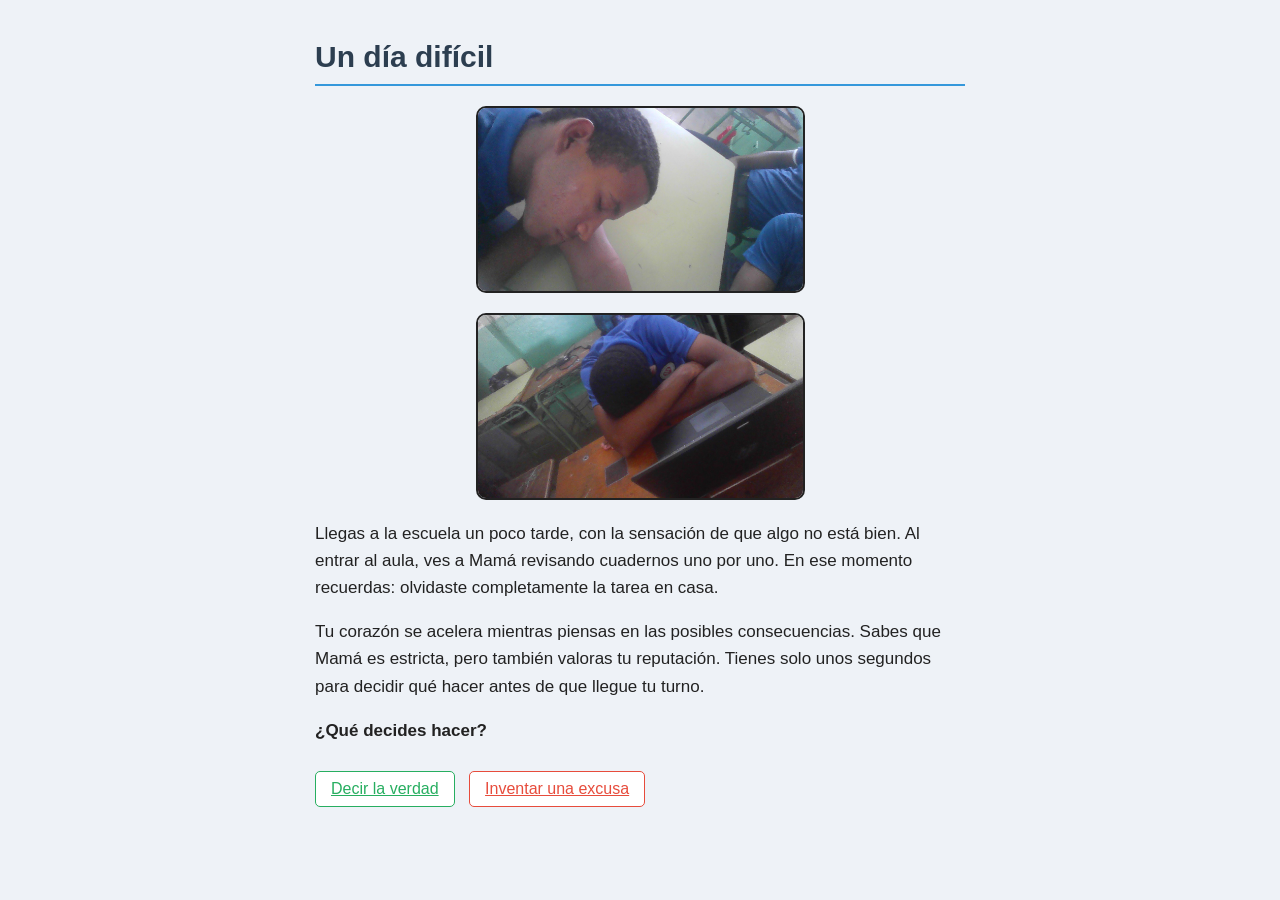
<file: index.html>
<!DOCTYPE html>
<html lang="es">
<head>
    <meta charset="UTF-8">
    <title>Un día difícil</title>
    <link rel="stylesheet" href="estilos.css">
</head>
<body>


    <h1>Un día difícil</h1>
   <img src="win.jpg">
   <img src="win2.jpg">
    <p>
        Llegas a la escuela un poco tarde, con la sensación de que algo no está bien. 
        Al entrar al aula, ves a Mamá revisando cuadernos uno por uno. 
        En ese momento recuerdas: olvidaste completamente la tarea en casa.
    </p>

    <p>
        Tu corazón se acelera mientras piensas en las posibles consecuencias. 
        Sabes que Mamá es estricta, pero también valoras tu reputación. 
        Tienes solo unos segundos para decidir qué hacer antes de que llegue tu turno.
    </p>

    <p><strong>¿Qué decides hacer?</strong></p>

    <a href="verdad.html" class="opcion-buena">Decir la verdad</a>
    <a href="mentira.html" class="opcion-mala">Inventar una excusa</a>

</body>
</html>
</file>
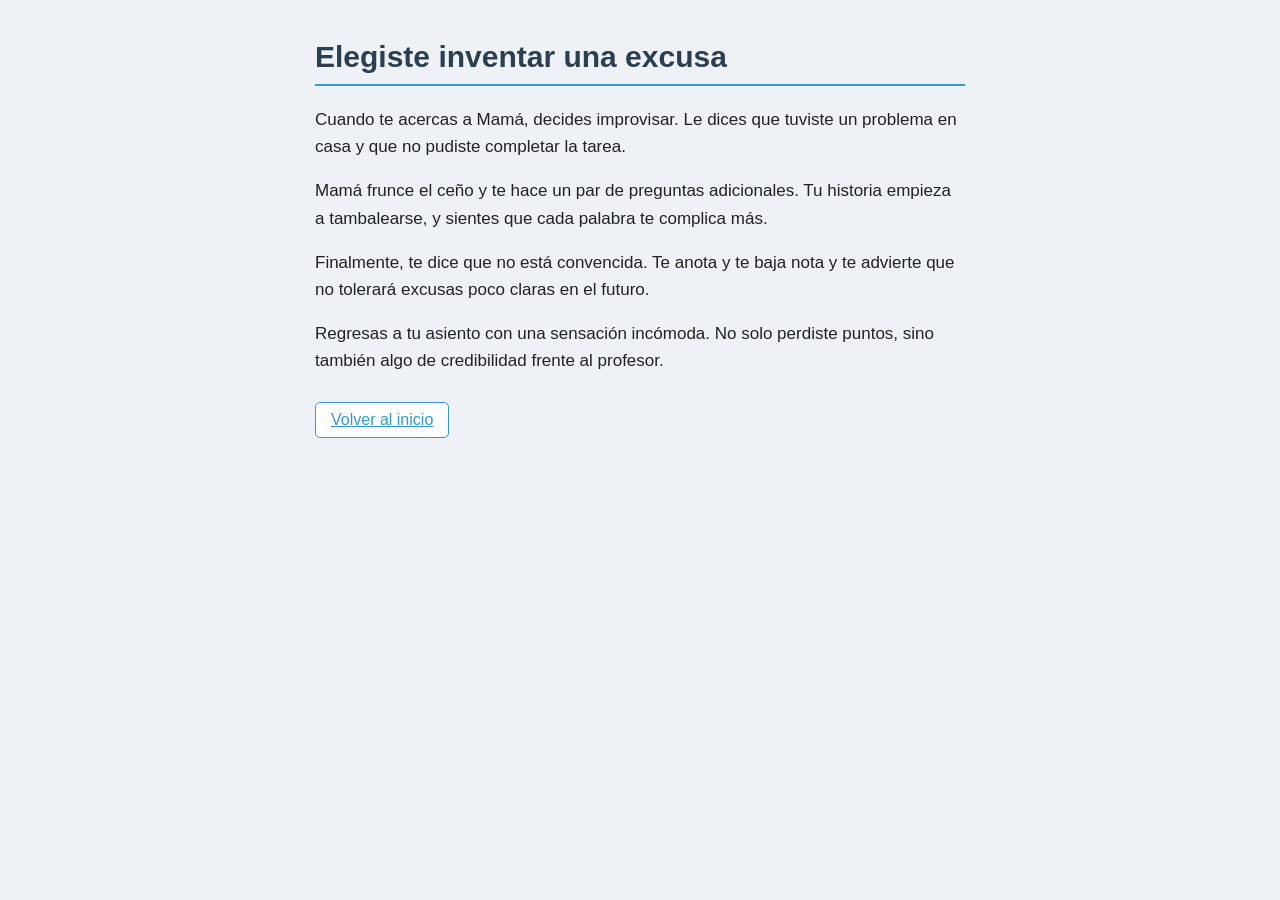
<file: mentira.html>
<!DOCTYPE html>
<html lang="es">
<head>
    <meta charset="UTF-8">
    <title>Inventar una excusa</title>
    <link rel="stylesheet" href="estilos.css">
</head>
<body>

    <h1>Elegiste inventar una excusa</h1>

    <p>
        Cuando te acercas a Mamá, decides improvisar. 
        Le dices que tuviste un problema en casa y que no pudiste completar la tarea.
    </p>

    <p>
        Mamá frunce el ceño y te hace un par de preguntas adicionales. 
        Tu historia empieza a tambalearse, y sientes que cada palabra te complica más.
    </p>

    <p>
        Finalmente, te dice que no está convencida. 
        Te anota y te baja nota y te advierte que no tolerará excusas poco claras en el futuro.
    </p>

    <p>
        Regresas a tu asiento con una sensación incómoda. 
        No solo perdiste puntos, sino también algo de credibilidad frente al profesor.
    </p>

    <a href="index.html">Volver al inicio</a>

</body>
</html>
</file>
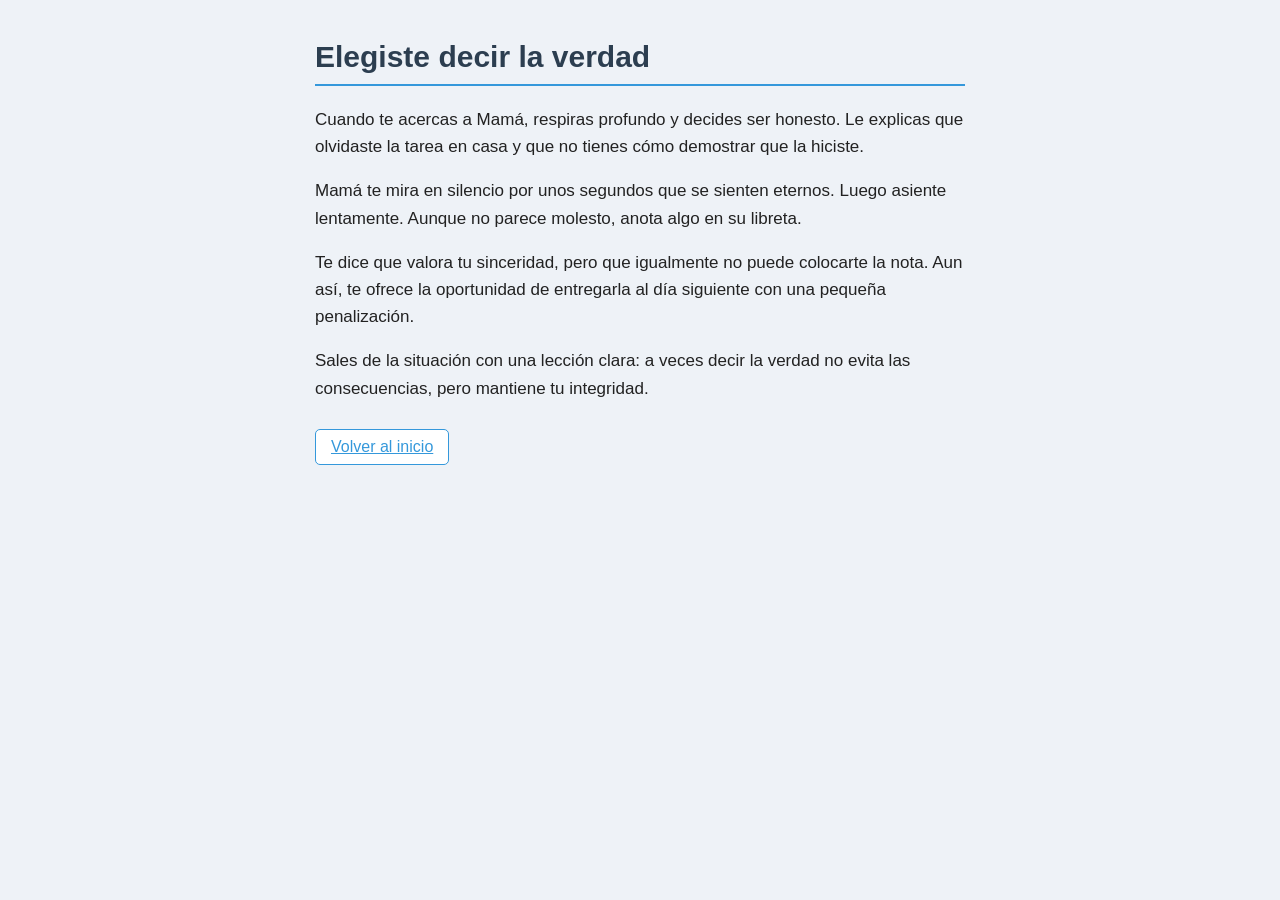
<file: verdad.html>
<!DOCTYPE html>
<html lang="es">
<head>
    <meta charset="UTF-8">
    <title>Decir la verdad</title>
    <link rel="stylesheet" href="estilos.css">
</head>
<body>

    <h1>Elegiste decir la verdad</h1>

    <p>
        Cuando te acercas a Mamá, respiras profundo y decides ser honesto. 
        Le explicas que olvidaste la tarea en casa y que no tienes cómo demostrar que la hiciste.
    </p>

    <p>
        Mamá te mira en silencio por unos segundos que se sienten eternos. 
        Luego asiente lentamente. Aunque no parece molesto, anota algo en su libreta.
    </p>

    <p>
        Te dice que valora tu sinceridad, pero que igualmente no puede colocarte la nota. 
        Aun así, te ofrece la oportunidad de entregarla al día siguiente con una pequeña penalización.
    </p>

    <p>
        Sales de la situación con una lección clara: a veces decir la verdad no evita las consecuencias, 
        pero mantiene tu integridad.
    </p>

    <a href="index.html">Volver al inicio</a>

</body>
</html>
</file>
<file: estilos.css>
body {
    font-family: Arial, sans-serif;
    background-color: #eef2f7;
    color: #222;
    max-width: 650px;
    margin: 40px auto;
}

img{display: block;
    margin: 20px auto;
    border: 2px solid;
    border-radius: 10px;
    width: 50%;
    transition: transform 0.3s;
    align-items: center;
}

h1:hover{
    color: skyblue;
}
h1 {
    font-size: 30px;
    color: #2c3e50;
    border-bottom: 2px solid #3498db;
    padding-bottom: 10px;
}

p{  
    font-size: 17px;
    line-height: 1.6;
}


p:hover {

    color: skyblue;
}


a {
    display: inline-block;
    margin: 10px 10px 0 0;
    padding: 8px 15px;
    border: 1px solid #3498db;
    color: #3498db;
    border-radius: 5px;
    background-color: white;
}



a.opcion-buena {
    border-color: #27ae60;
    color: #27ae60;
}

a.opcion-buena:hover {
    background-color: #27ae60;
    color: white;
}

a.opcion-mala {
    border-color: #e74c3c;
    color: #e74c3c;
}

a.opcion-mala:hover {
    background-color: #e74c3c;
    color: white;
}
</file>
